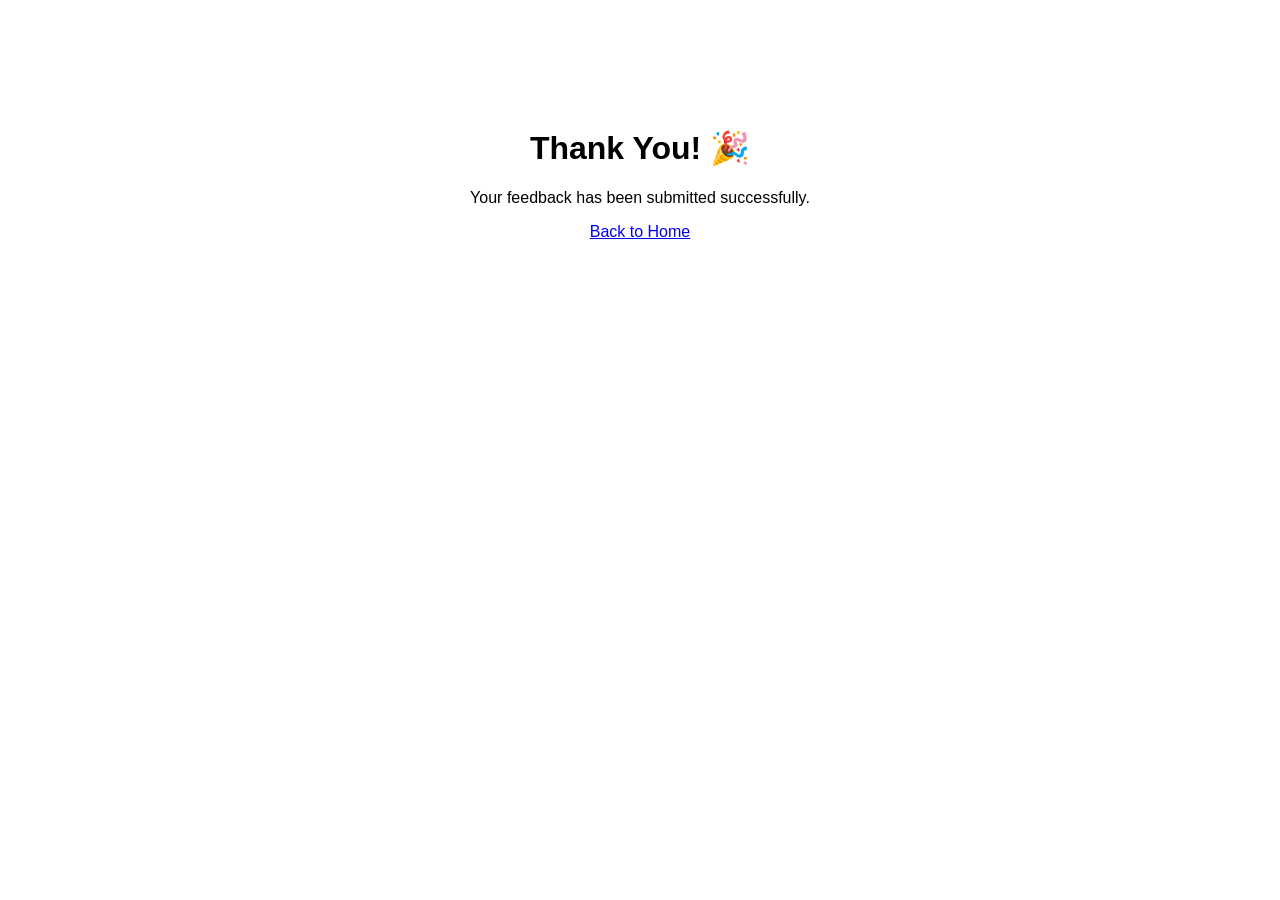
<file: thankyou.html>
<!DOCTYPE html>
<html>
<head>
<title>Thank You</title>
</head>
<body style="font-family:Arial;text-align:center;padding:100px">

<h1>Thank You! 🎉</h1>
<p>Your feedback has been submitted successfully.</p>

<a href="index.html">Back to Home</a>

</body>
</html>
</file>
